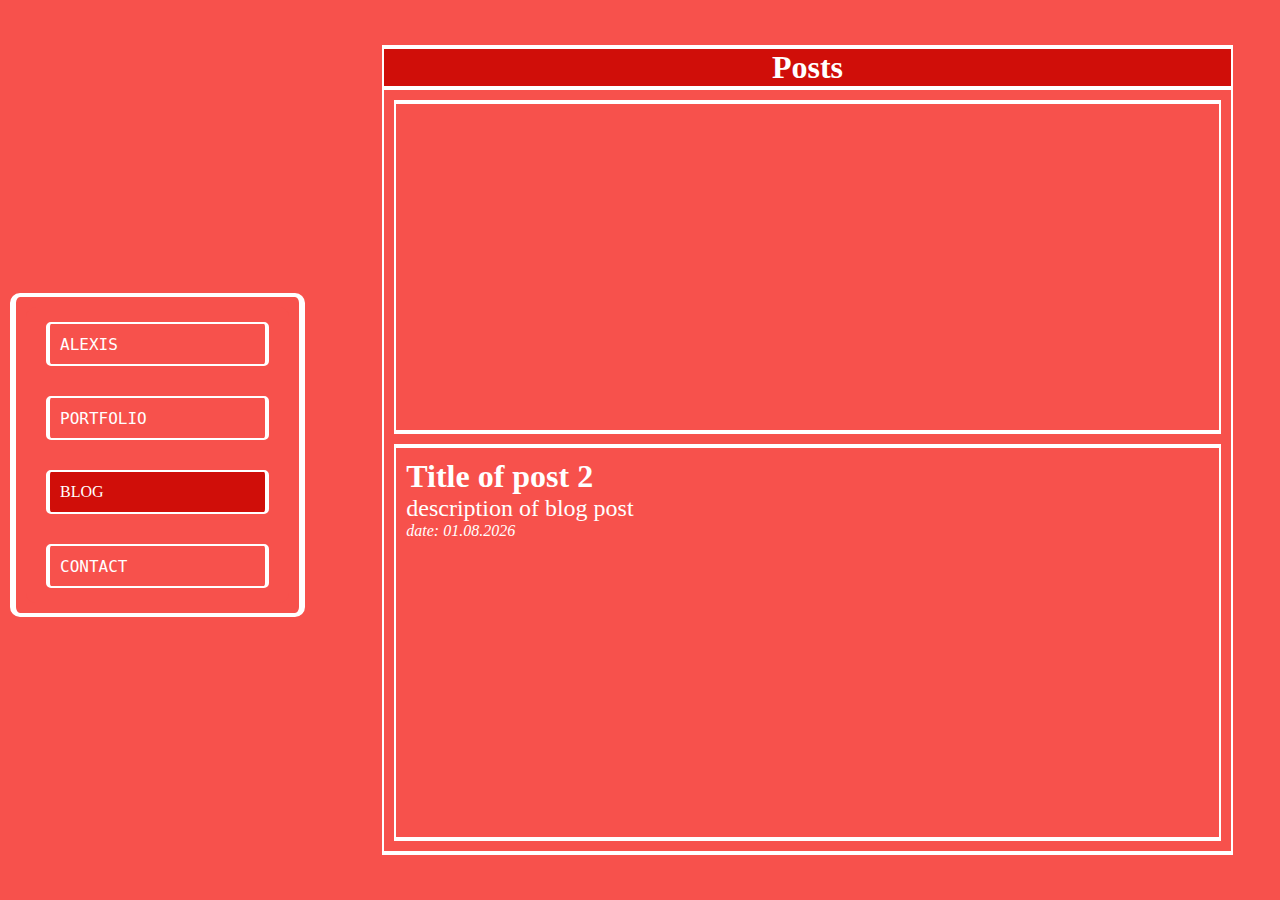
<file: blog.html>
<html>
<head>
<meta name="viewport" content="width=device-width, initial-scale=1.0">
<link rel="stylesheet" href="styles.css">
<title>Blog</title>

<!-- Google Tag Manager -->
<script>(function(w,d,s,l,i){w[l]=w[l]||[];w[l].push({'gtm.start':
new Date().getTime(),event:'gtm.js'});var f=d.getElementsByTagName(s)[0],
j=d.createElement(s),dl=l!='dataLayer'?'&l='+l:'';j.async=true;j.src=
'https://www.googletagmanager.com/gtm.js?id='+i+dl;f.parentNode.insertBefore(j,f);
})(window,document,'script','dataLayer','GTM-WXK7RCWF');</script>
<!-- End Google Tag Manager -->
</head>

<body>

    <!-- Google Tag Manager (noscript) -->
    <noscript><iframe src="https://www.googletagmanager.com/ns.html?id=GTM-WXK7RCWF"
    height="0" width="0" style="display:none;visibility:hidden"></iframe></noscript>
    <!-- End Google Tag Manager (noscript) -->
    <div id="body_container">
        <div id="blog_modal">
        </div>
        <div class="nav_container">
            <nav>
                <a class="nav_link" href="index.html">ALEXIS</a>
                <a class="nav_link" href="portfolio.html">PORTFOLIO</a>
                <a class="active_nav_link" href="blog.html">BLOG</a>
                <a class="nav_link" href="contact.html">CONTACT</a>
            </nav>
        </div>
        <div id ="main_container">
            <div id="heading_container">
                <h2>Posts</h2>
            </div>
            <div id="blog_parent_container">
                <a id="individual_blog_post"href="blog_posts/blog_post_test_1.html">
                    <h3 class ="blog_post_title"></h3>
                    <p class="blog_post_description"></p>
                    <p class="blog_post_date"></p>
                </a>
                <a id="individual_blog_post"href="blog_posts/blog_post_test_1.html">
                    <h3 class ="blog_title">Title of post 2</h3>
                    <p>description of blog post</p>
                    <p class="blog_date">date: 01.08.2026</p>
                </a>             
            </div>
        </div>
    </div>
    <script type="module" defer src="script.js"></script>
</body>
</html>
</file>
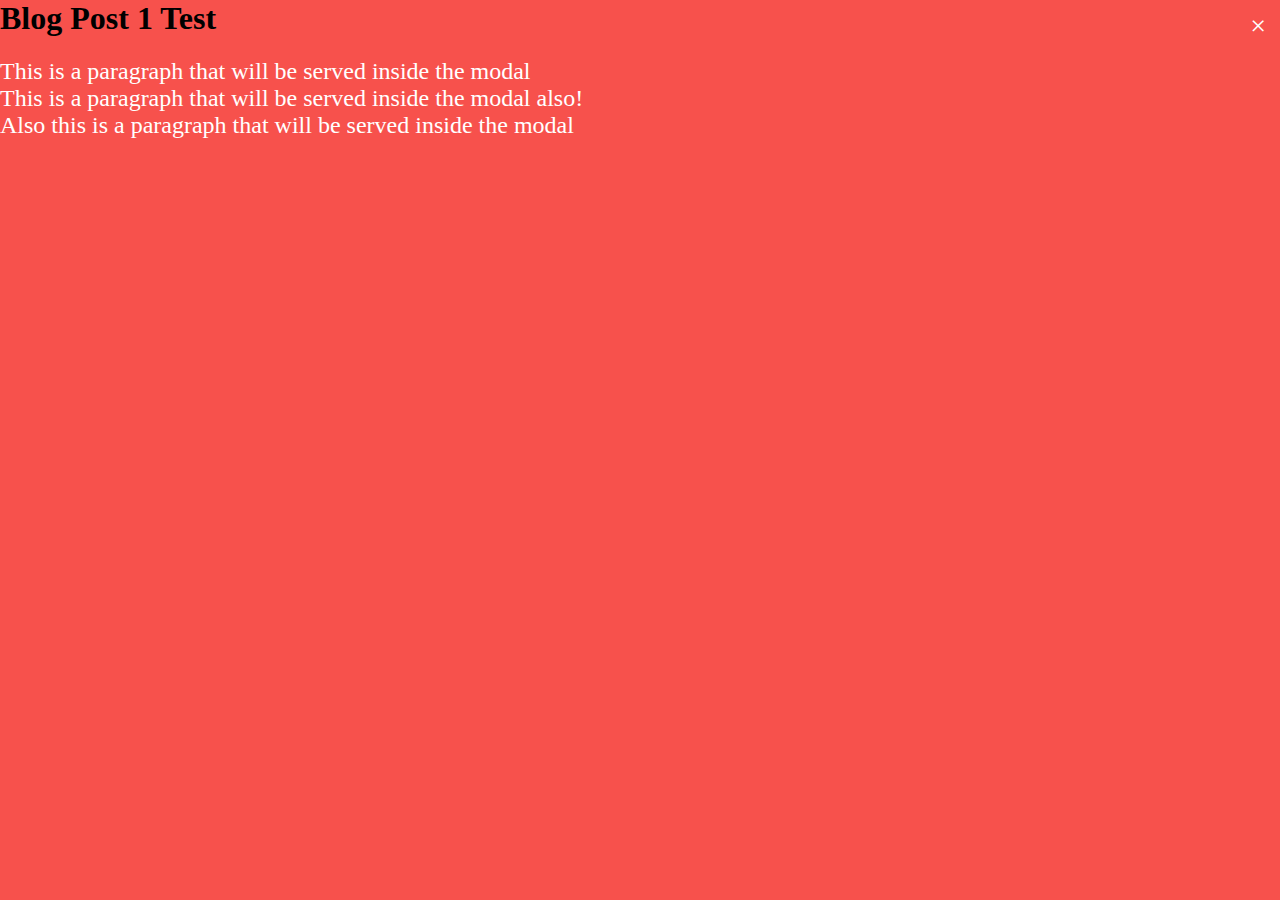
<file: blog_post_test_1.html>
<html>
<head>
<meta name="viewport" content="width=device-width, initial-scale=1.0">
<title>Blog Post 1 Test</title>
<time datetime="2026-01-21"></time>
<link rel="stylesheet" href="styles.css">
<script src="script.js"></script>

</head>

<body>
    <span id="closeBtn">&times;</span>
    <h1>Blog Post 1 Test</h1>
    <p>This is a paragraph that will be served inside the modal</p>
    <p>This is a paragraph that will be served inside the modal also!</p>
    <p>Also this is a paragraph that will be served inside the modal</p>
</body>
</html>
</file>
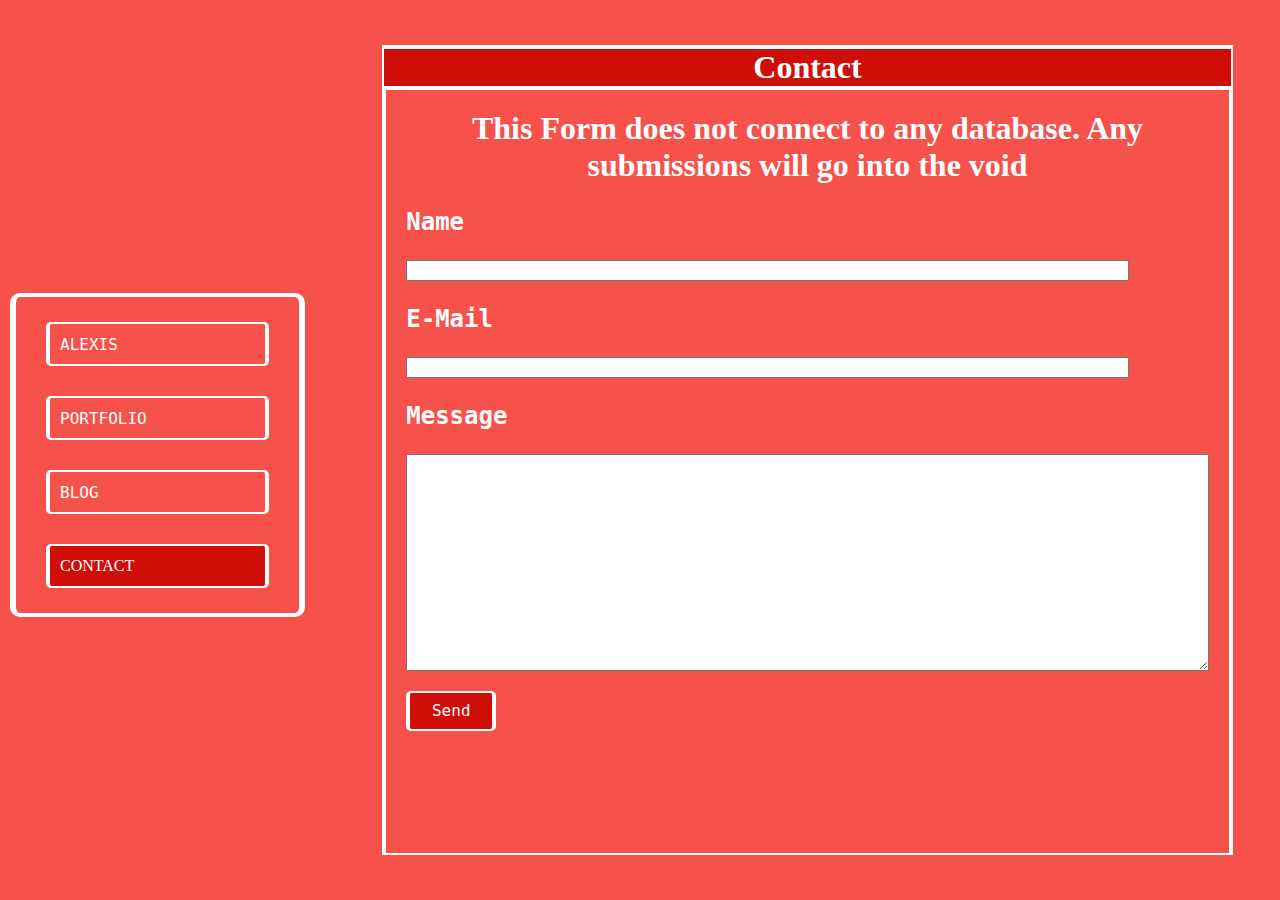
<file: contact.html>
<html>
<head>
<meta name="viewport" content="width=device-width, initial-scale=1.0">
<link rel="stylesheet" href="styles.css">
<title>Contact</title>

<!-- Google Tag Manager -->
<script>(function(w,d,s,l,i){w[l]=w[l]||[];w[l].push({'gtm.start':
new Date().getTime(),event:'gtm.js'});var f=d.getElementsByTagName(s)[0],
j=d.createElement(s),dl=l!='dataLayer'?'&l='+l:'';j.async=true;j.src=
'https://www.googletagmanager.com/gtm.js?id='+i+dl;f.parentNode.insertBefore(j,f);
})(window,document,'script','dataLayer','GTM-WXK7RCWF');</script>
<!-- End Google Tag Manager -->

</head>

<body>

    <!-- Google Tag Manager (noscript) -->
    <noscript><iframe src="https://www.googletagmanager.com/ns.html?id=GTM-WXK7RCWF"
    height="0" width="0" style="display:none;visibility:hidden"></iframe></noscript>
    <!-- End Google Tag Manager (noscript) -->
    <div id="body_container">
        <div class="nav_container">
            <nav>
                <a class="nav_link" href="index.html">ALEXIS</a>
                <a class="nav_link" href="portfolio.html">PORTFOLIO</a>
                <a class="nav_link" href="blog.html">BLOG</a>
                <a class="active_nav_link" href="contact.html">CONTACT</a>
            </nav>
        </div>
        <div id ="main_container">
            <div id="heading_container">
                <h2 id="form_heading">Contact</h2>
            </div>
            <div id="form_container">
                <form id="contact_form">
                    <h2>This Form does not connect to any database. Any submissions will go into the void</h2>
                    <h3 class="form_label">Name</h3>
                    <input type="text" id="name_input"></input>
                    <h3 class="form_label">E-Mail</h3>
                    <input type="text" id="email_input"></input>
                    <h3 class="form_label">Message</h3>
                    <textarea id="message_input"></textarea>
                    <div id="button_div">
                        <button id="send_button">Send</button>
                        <p id="demo"></p>
                    </div>
                </form>
            </div>
        </div>
    </div>
<script src="script.js"></script>
</body>
</html>
</file>
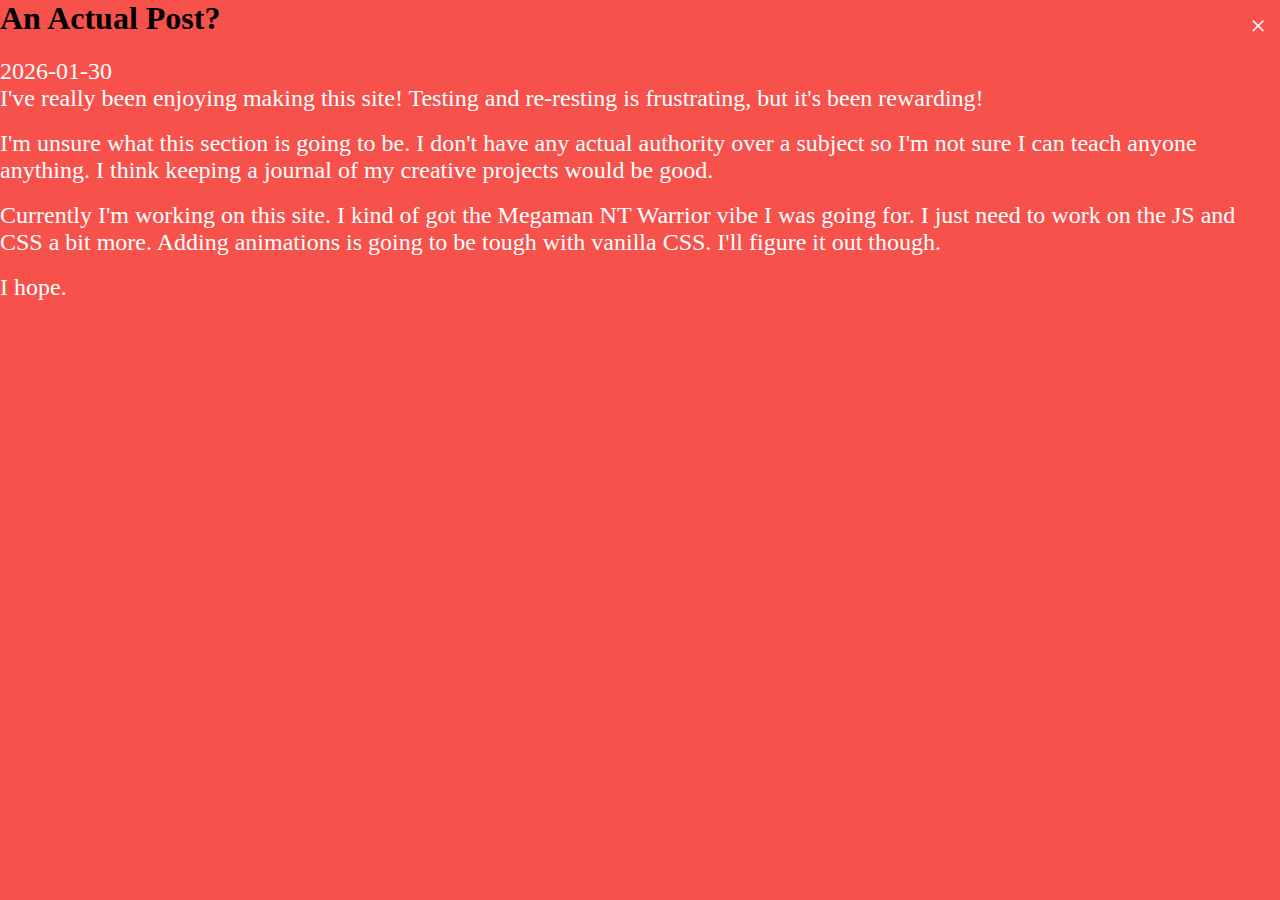
<file: blog_posts/blog_post_test_1.html>
<html>
<head>
<meta name="viewport" content="width=device-width, initial-scale=1.0">
<title>An Actual Post?</title>
<time datetime="2026-01-30"></time>
<link rel="stylesheet" href="/styles.css"></link>
<meta class ="description" content = "I yap about building this website">
</head>

<body>
    <span id="closeBtn">&times;</span>
    <h1>An Actual Post?</h1>
    <p>2026-01-30</p>
    <p>I've really been enjoying making this site! 
        Testing and re-resting is frustrating, but it's been rewarding!</p>
    <br>
    <p>I'm unsure what this section is going to be. I don't have any actual authority over a subject
        so I'm not sure I can teach anyone anything.
        I think keeping a journal of my creative projects would be good.
    </p>
    <br>
    <p>Currently I'm working on this site. I kind of got the Megaman NT Warrior vibe I was going for.
        I just need to work on the JS and CSS a bit more. Adding animations is going to be tough with 
        vanilla CSS. I'll figure it out though.
    </p>
    <br>
    <p>I hope.</p>
<script defer src="/script.js"></script>
</body>
</html>
</file>
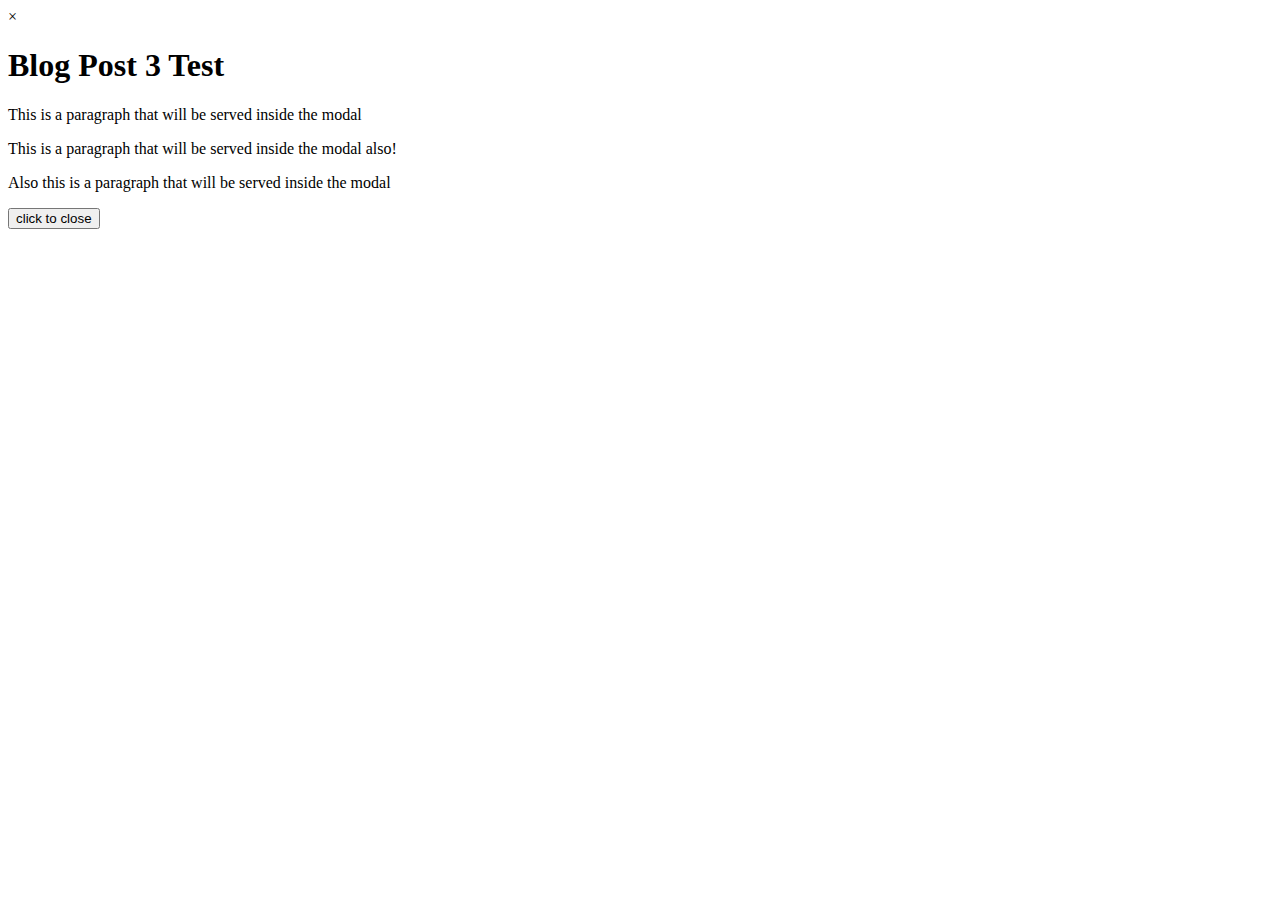
<file: blog_posts/blog_post_test_3.html>
<html>
<!-- <head>
<meta name="viewport" content="width=device-width, initial-scale=1.0">
<title>Blog Post 1 Test</title>
<time datetime="2026-01-21"></time>
<link rel="stylesheet" href="styles.css">
</head> -->

<body>
    <span id="closeBtn">&times;</span>
    <h1>Blog Post 3 Test</h1>
    <p>This is a paragraph that will be served inside the modal</p>
    <p>This is a paragraph that will be served inside the modal also!</p>
    <p>Also this is a paragraph that will be served inside the modal</p>
    <button id="test_button">click to close</button>
<!-- <script defer src="script.js"></script> -->
</body>
</html>
</file>
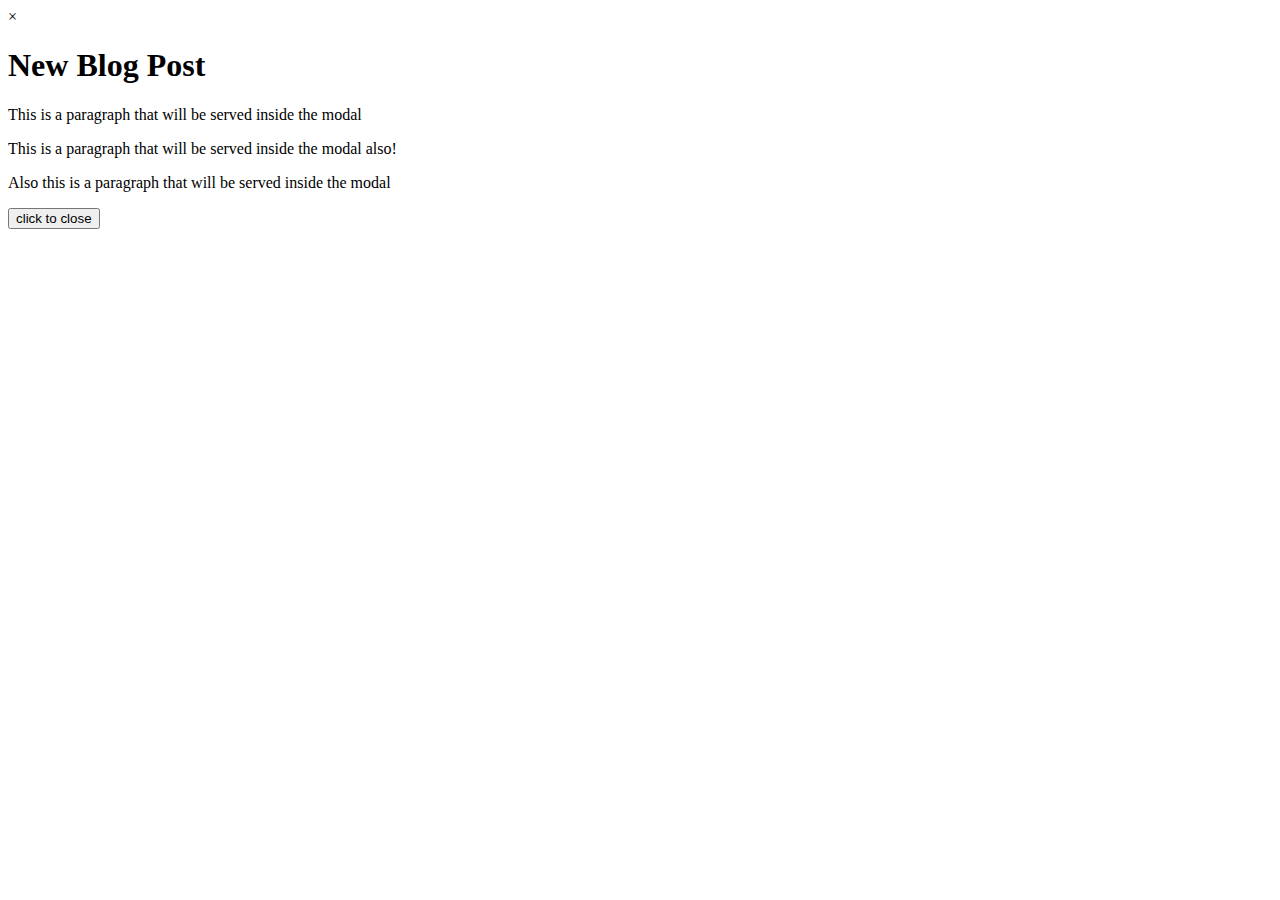
<file: blog_posts/blog_post_Upodate.html>
<html>
<!-- <head>
<meta name="viewport" content="width=device-width, initial-scale=1.0">
<title>Blog Post 1 Test</title>
<time datetime="2026-01-21"></time>
<link rel="stylesheet" href="styles.css">
</head> -->

<body>
    <span id="closeBtn">&times;</span>
    <h1>New Blog Post</h1>
    <p>This is a paragraph that will be served inside the modal</p>
    <p>This is a paragraph that will be served inside the modal also!</p>
    <p>Also this is a paragraph that will be served inside the modal</p>
    <button id="test_button">click to close</button>
<!-- <script defer src="script.js"></script> -->
</body>
</html>
</file>
<file: styles.css>
body,html{
    padding:0px;
    background-color: #F7514C;
    align-items: center;
    height:100%;
    width:100%;
    margin:0px;
    overflow:hidden
}

#body_container{
    display: grid;
    grid-template-columns: 1fr 3fr;
    grid-template-rows: 1fr;
    gap: 20px;
    margin:0px;
    height:100%;
    align-items: center;
}

#main_container{
    display: grid;
    height: 90%;
    width: 90%;
    padding: 10px;
    grid-template-columns: 1fr;
    grid-template-rows: 1fr 20fr;
    overflow-y: auto;
    margin: 0px;
    justify-self: center;
}

#heading_container{
    background-color: #D00E09;
    border:solid white;
    border-width: 4px 2px 4px 2px;
}

h2{
    text-align: center;
    margin:0px;
    display:block;
    padding:0px;
    color:white;
    font-size: 2rem
}

#gallery_container{
    display: grid;
    grid-template-columns:1fr 1fr 1fr;
    gap: 10px;
    justify-self: center;
    justify-content: center;
    padding: 10px;
    background-color: #F7514C;
    max-height:100%;
    overflow-y: auto;
    border:solid white;
    border-width: 0px 2px 4px 2px;
}

img{
    justify-self: center;
    /* object-fit: contain; */
    width:100%;
    height:100%;
    /* display:flex; */
}

.nav_container{
    max-width:100%;
    margin: 10px 10px 0px 10px;
    padding:10px;
    max-height: 100%;
    border:solid white;
    border-width: 4px 6px 4px 6px;
    border-radius: 10px;
}

nav{
    display:grid;
    grid-template-columns: 1fr;
    background-color: #F7514C;
    border-radius: 10px;
}

.nav_link{
    display: block;
    border:solid;
    height: 40px;
    margin:15px 20px 15px 20px;
    text-indent: 10px;
    align-content: center;
    color:white;
    font-family: "Nimbus Mono PS",monospace;
    font-size: 1rem;
    text-decoration: none;
    border-width: 2px 4px 2px 4px;
    border-radius: 5px;
}

.nav_link:hover{
    display: block;
    border:solid;
    height: 40px;
    margin:15px 10px 15px 30px;
    text-indent: 10px;
    align-content: center;
    color:white;
    border-width: 2px 4px 2px 4px;
    border-radius: 5px;
}
.active_nav_link{
    display: block;
    border:solid;
    height: 40px;
    margin:15px 20px 15px 20px;
    text-indent: 10px;
    align-content: center;
    color:white;
    font-size: 1rem;
    background-color:#D00E09;
    text-decoration: none;
    border-width: 2px 4px 2px 4px;
    border-radius: 5px;
}

.active_nav_link:hover{
    display: block;
    border:solid;
    height: 40px;
    margin:15px 10px 15px 30px;
    text-indent: 10px;
    align-content: center;
    color:white;
    background-color:#D00E09;
    border-width: 2px 4px 2px 4px;
    border-radius: 5px;
}

#blog_parent_container{
    display: grid;
    grid-column: 100%;
    gap: 10px;
    padding: 10px;
    background-color:#F7514C;
    overflow-y: auto;
    border:solid white;
    border-width: 0px 2px 4px 2px;
}

#individual_blog_post:hover{
    display: inline;
    padding: 10px;
    border:solid white;
    border-width: 4px 2px 4px 2px;
    background-color: #D00E09;
    box-sizing: border-box;
    text-decoration-line: none;
    margin:0px 0px 0px 20px;
}

#individual_blog_post{
    display: inline;
    padding: 10px;
    border:solid white;
    border-width: 4px 2px 4px 2px;
    background-color: #F7514C;
    box-sizing: border-box;
    text-decoration-line: none;
}

.blog_title{
    color:white;
    font-size:2rem;
    padding:0px;
    margin:0px
}

p{
    color:white;
    font-size:1.5em;
    max-height:100%;
    margin:0px
}

.blog_date{
    font-size:1em;
    font-style: italic;
}

#self_portrait{
    max-height:300px;
    max-width:300px;
    display:block;
    margin: auto auto;
    border:solid white;
    border-width:2px 4px 2px 4px;
    border-radius: 10px;
}

#parent_stat_container{
    align-self: center;
}

.stat_container{
    border:solid white;
    border-width:2px 4px 2px 4px;
    /* width:15vw; */
    height:100%;
    margin: 10px;
    display:flexbox;
    border-radius: 5px;
}

.stat_value{
    background-color:#F7514C;
    text-align: right;
    padding:15px 10px;
    font-size:24px;
    color:white;
    font-family: "Nimbus Mono PS", monospace;
}

.stat_title{
    text-align:left;
    padding: 6px 10px;
    background-color: #D00E09;
    color:white;
    font-family: "Nimbus Mono PS",monospace;
    font-size:24px;
}

#homepage_body_container{
    display:grid;
    height: 100%;
    width: auto;
    /* padding: 10px; */
    grid-template-columns: 1fr 3fr;
    align-items: center;
    overflow-y: auto;
    margin: 0px;
    justify-self: center;
    gap:20px;
        /* grid-template-rows: 1fr 20fr; */
}

#homepage_main_container{
    display:grid;
    grid-template-columns: 2fr 1fr;
    align-items:center;
    padding:10px;
    padding: 10px;
}

#homepage_middle_container{
    padding:10px;
}

#social_container{
    display:flex;
    justify-content: center;
}

.social_text{
    text-align:center;
    justify-self: center;
    background-color:#D00E09;
    color:white;
    align-self:center;
    margin: 2rem;
    max-width: auto;
    display: flexbox;
    padding: 15px;
    border:solid white;
    border-width:2px 4px 2px 4px;
    border-radius: 5px;
    font-family: "Nimbus Mono PS",monospace;
    font-size:clamp(10px,16px,24px);
    text-decoration: none;
}

#form_container{
    width:auto;
    border:solid white;
    border-width:0px 4px 2px 4px;
    padding:20px;
}

input{
    width:90%;
}

.form_label{
    color:white;
    font-family: "Nimbus Mono PS",monospace;
    font-size:24px;
}

textarea{
    width:100%;
    height:30%
}

button{
    font-size: 1rem;
    border:solid white;
    border-width:2px 4px 2px 4px;
    background-color:#D00E09;
    border-radius: 5px;
    font-family: "Nimbus Mono PS",monospace;
    color:white;
    height:40px;
    width:90px;
    margin-top: 20px;
    align-items: right;
}

#modal{
    display:none;
    scale: 80%;
    position:absolute;
    align-self: center;
    justify-items: center;
    justify-self: center;
    border-width: 20px;
}

#closeBtn {
  position: absolute;
  top: 10px;
  right: 14px;
  cursor: pointer;
  font-size: 28px;
  color: white;
}

#modalImg{
    border:white;
    border-width: 4px 2px 4px 2px;
}

#blog_modal{
    display:none;
    position:absolute;
    align-self: center;
    justify-self: center;
    border:solid white;
    border-width:2px 4px 2px 4px;
    width:90vw;
    height: 90vh;
    background-color:#F7514C;
    padding: 20px;

}

@media (max-width: 700px) {
  #body_container, #homepage_body_container, #homepage_main_container{   
    flex-direction: column;
    display:flex;
  };

  #gallery_container{
    grid-template-columns: 1fr;
  };

  .nav_container{
    width:80%
  };

  #parent_stat_container{
    display:grid;
    grid-template-columns: 1fr;
    max-height:3.5em;
    width:fit-content;
    gap: 0.5em
  }

  img{
    justify-self: center;
    width:100%;
    height:100%;
    }   

}
</file>
